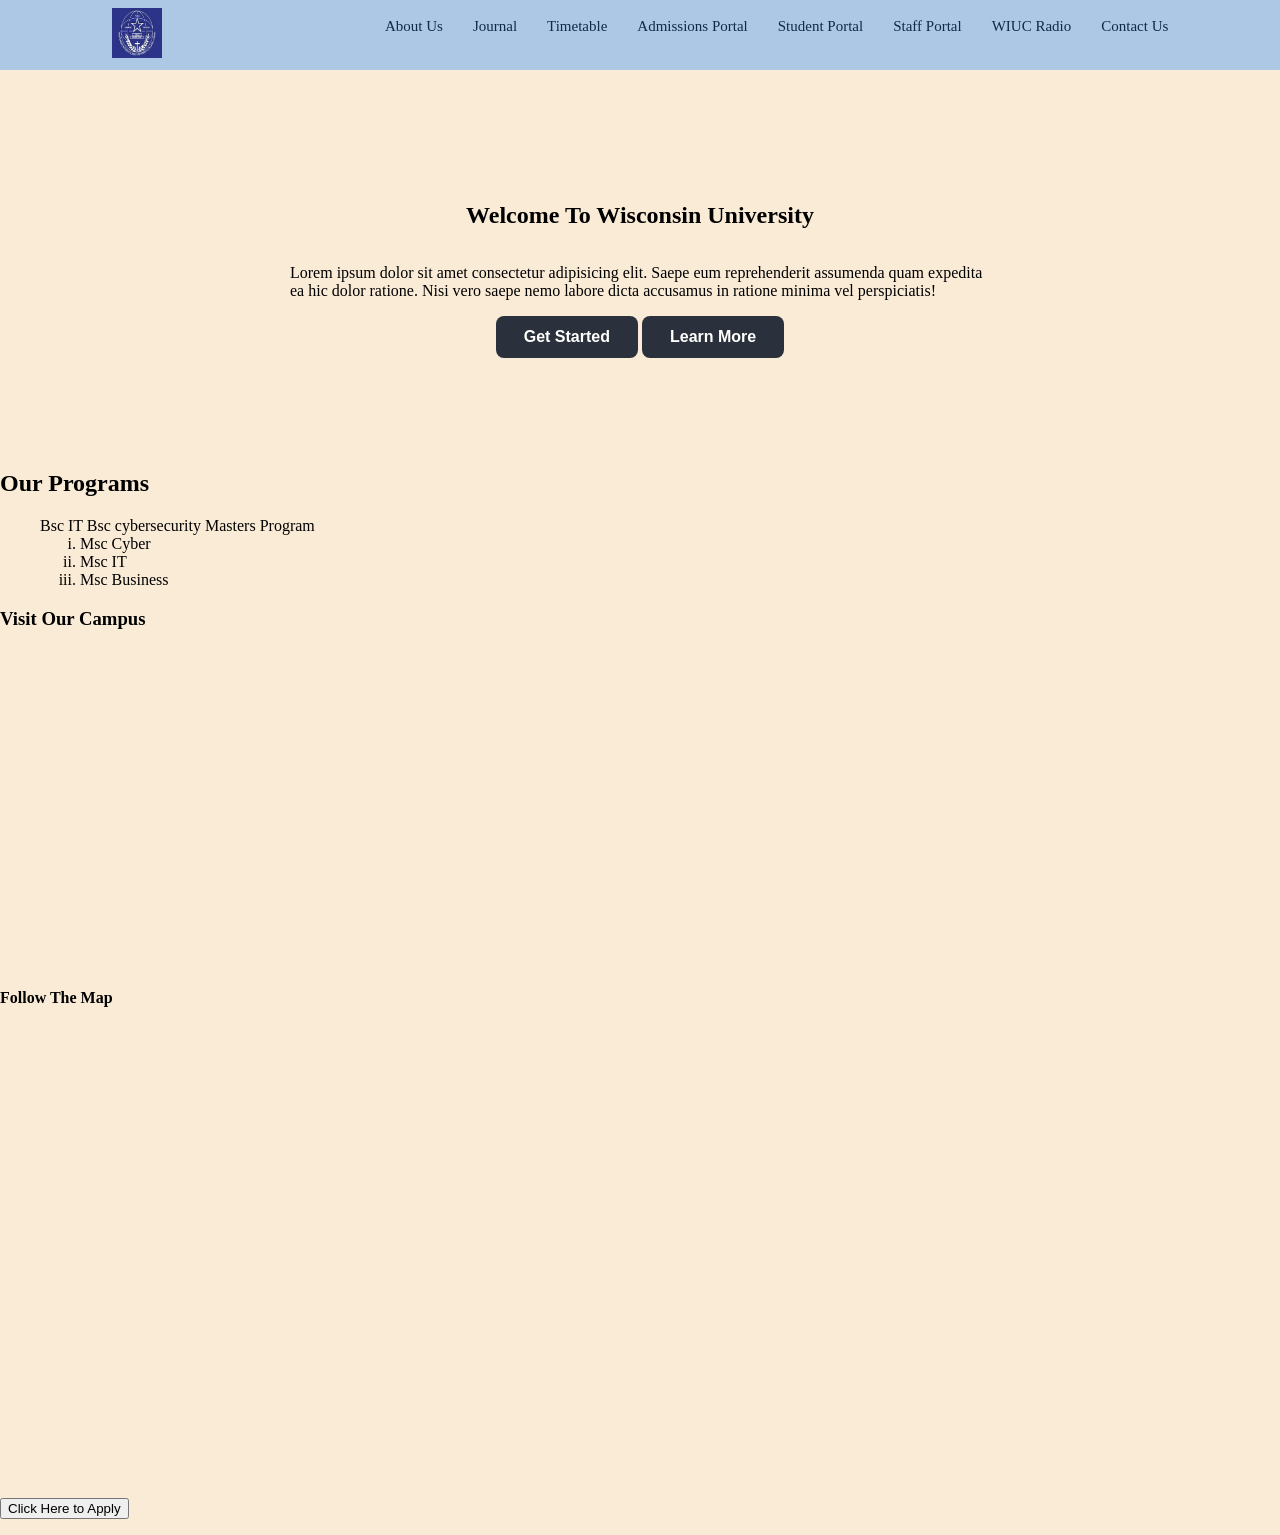
<file: project2/index.html>
<!doctype html>
<html lang="en">
  <head>
    <meta charset="UTF-8" />
    <meta name="viewport" content="width=device-width, initial-scale=1.0" />
    <link rel="stylesheet" href="styles.css" />
    <title>Wisconsin university</title>
  </head>
  <body>
    <header class="nav-bar">
      <nav class="main-navigation">
        <div class="logo">
          <img src="images/wisconsin.jpeg" alt="wisconsin logo" width="50px" height="50px" />
        </div>

        <div class="nav-item">
          <ul>
            <li><a href="/about">About Us</a></li>
            <li><a href="/journal">Journal</a></li>
            <li><a href="https://scotwiuc.com">Timetable</a></li>
            <li><a href="/admissions">Admissions Portal</a></li>
            <li><a href="/student-portal">Student Portal</a></li>
            <li><a href="/staff-portal">Staff Portal</a></li>
            <li><a href="/radio">WIUC Radio</a></li>
            <li><a href="/contact">Contact Us</a></li>
          </ul>
        </div>
      </nav>
    </header>

    <section class="hero-section">
      <h1 class="hero-heading">Welcome To Wisconsin university</h1>
      <div class="hero-description">
        <p>
          Lorem ipsum dolor sit amet consectetur adipisicing elit. Saepe eum reprehenderit assumenda
          quam expedita ea hic dolor ratione. Nisi vero saepe nemo labore dicta accusamus in ratione
          minima vel perspiciatis!
        </p>
      </div>

      <div class="call-to-action">
        <button class="hero-btn">Get Started</button>
        <button class="hero-btn">Learn More</button>
      </div>
    </section>

    <h2>Our Programs</h2>
    <ul>
      <l>Bsc IT</l>
      <l>Bsc cybersecurity</l>
      <l>Masters Program</l>
      <ol type="i">
        <li>Msc Cyber</li>
        <li>Msc IT</li>
        <li>Msc Business</li>
      </ol>
    </ul>

    <h3>Visit Our Campus</h3>
    <p>
      <iframe
        width="560"
        height="315"
        src="https://www.youtube.com/embed/41FToUydIiw?si=qH0OwVThd3cNG9R-"
        title="YouTube video player"
        frameborder="0"
        allow="
          accelerometer;
          autoplay;
          clipboard-write;
          encrypted-media;
          gyroscope;
          picture-in-picture;
          web-share;
        "
        referrerpolicy="strict-origin-when-cross-origin"
        allowfullscreen
      ></iframe>
    </p>

    <h4>Follow The Map</h4>
    <p>
      <iframe
        src="https://www.google.com/maps/embed?pb=!1m18!1m12!1m3!1d3970.294904813337!2d-0.1919097258232949!3d5.6704329943110805!2m3!1f0!2f0!3f0!3m2!1i1024!2i768!4f13.1!3m3!1m2!1s0xfdf9c5ee301f579%3A0xa3a82665183839c!2sWisconsin%20International%20University%20College%2C%20Ghana!5e0!3m2!1sen!2sgh!4v1790798906381!5m2!1sen!2sgh"
        width="600"
        height="450"
        style="border: 0"
        allowfullscreen=""
        loading="lazy"
        referrerpolicy="strict-origin-when-cross-origin"
      ></iframe>
    </p>
    <p>
      <button>Click Here to Apply</button>
    </p>
  </body>
</html>
</file>
<file: project2/styles.css>
body {
  background-color: antiquewhite;
  margin: 0;
}

/* Navigation Bar */
.nav-bar {
  background-color: #acc8e5;
  /*border-bottom: 5px solid #cac2c2; */
}

.main-navigation {
  display: flex;
  justify-content: space-around;
}

.logo {
  padding: 8px 0;
  
}

.nav-item ul {
  display: flex;
  align-items: center;
  justify-content: center;
  gap: 30px;
  list-style: none;
  margin: 0;
  padding: 0;
}

.nav-item ul li a {
  display: block;
  padding: 18px 0;
  color: #112a46;
  text-decoration: none;
  font-size: 15px;
  font-weight: 500;
  transition: color 0.3s ease;
}

.nav-item ul li a:hover {
  color: #535756;
}

/* Active link */
.nav-item ul li a.active {
  color: #007b5e;
  font-weight: 600;
}

/* Body */
.hero-section {
  display: flex;
  flex-direction: column;
  padding: 0px;
  max-width: 700px;
  margin: 50px auto;
  height: 300px;

  justify-content: center;
  align-items: center;
}
.hero-heading {
  text-align: center;
  text-transform: capitalize;
}

.hero-btn {
  padding: 12px 28px;
  background-color: #2b313c;
  color: white;
  border: none;
  border-radius: 8px;
  font-size: 16px;
  font-weight: 600;
  cursor: pointer;
  transition: all 0.3s ease;
}

.hero-btn:hover {
  background-color: #363d53;
  transform: translateY(-2px);
}

.hero-btn:active {
  transform: translateY(0);
}

/* Mobile */
@media (max-width: 768px) {
  .nav-bar {
    padding: 0 20px;
    background-color: #222;
  }

  .nav-bar nav ul {
    flex-direction: column;
    align-items: stretch;
    gap: 0;
  }

  .nav-bar nav ul li a {
    padding: 12px 0;
    border-bottom: 1px solid #eee;
    color: #fff;
  }
}
</file>
